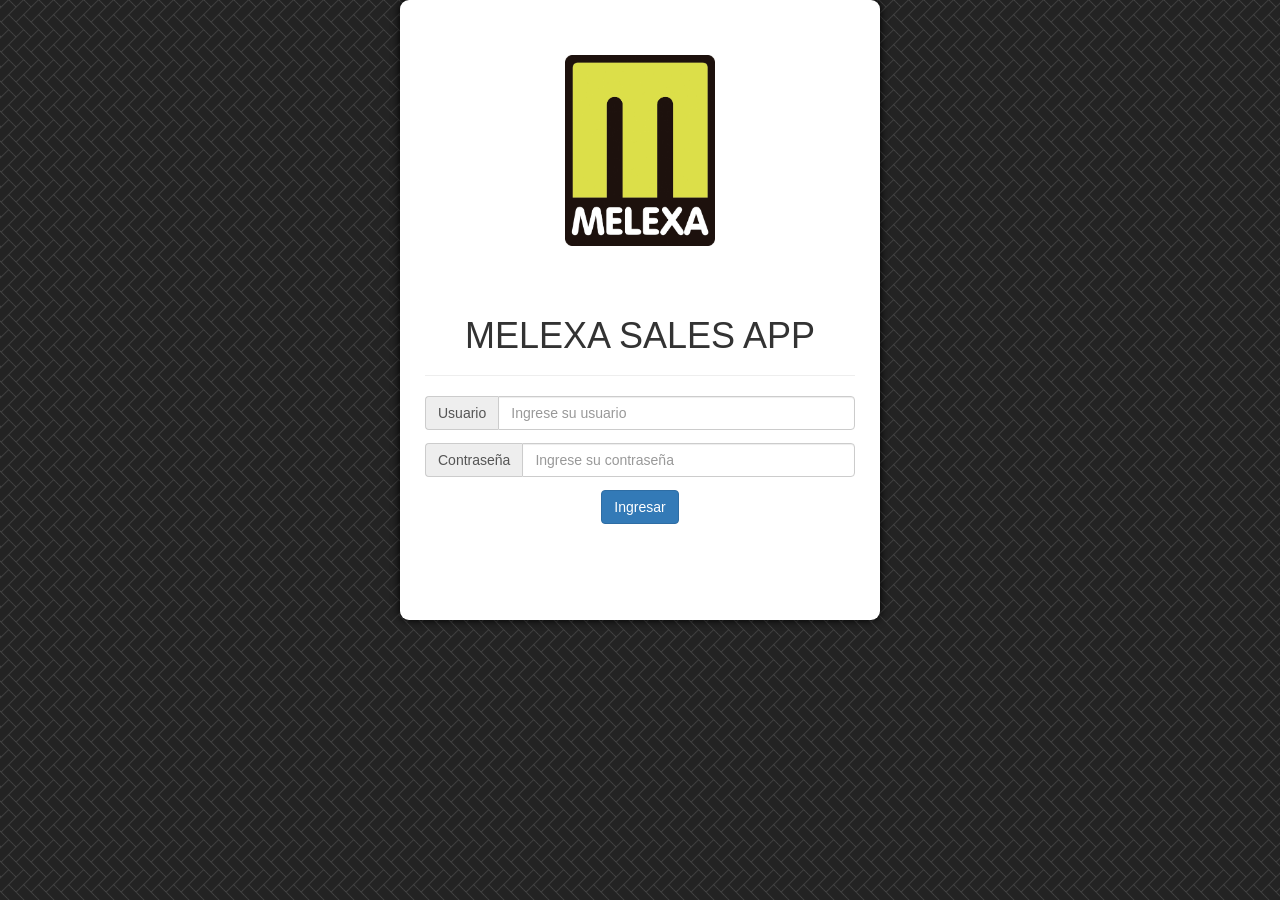
<file: index.html>
<!DOCTYPE html>
<html lang="en">

<head>

    <meta charset="utf-8">
    <meta http-equiv="X-UA-Compatible" content="IE=edge">
    <meta name="viewport" content="width=device-width, initial-scale=1, user-scalable=yes">
    <meta name="description" content="">
    <meta name="author" content="watachi90">

    <title>Melexa</title>

    <!-- Bootstrap Core CSS -->
    <link href="css/bootstrap.min.css" rel="stylesheet">
    <link href="css/sb-admin.css" rel="stylesheet">

    <!-- Custom Fonts -->
    <link href="css/font-awesome.min.css" rel="stylesheet" type="text/css">
    <link href="css/bootstrap-datetimepicker.css" rel="stylesheet" type="text/css">
    <link href="css/custom.css" rel="stylesheet" type="text/css">

    <!-- HTML5 Shim and Respond.js IE8 support of HTML5 elements and media queries -->
    <!-- WARNING: Respond.js doesn't work if you view the page via file:// -->
    <!--[if lt IE 9]>
        <script src="https://oss.maxcdn.com/libs/html5shiv/3.7.0/html5shiv.js"></script>
        <script src="https://oss.maxcdn.com/libs/respond.js/1.4.2/respond.min.js"></script>
    <![endif]-->

</head>

<body style="height: auto;">
    <div id="loading">  <img src="img/loading.gif" alt="">  </div>

    <div id="wrapper" class="wrapper-login">

        <div id="page-wrapper">
            <!-- Begin page content -->
            <div class="container-fluid text-center">
                <div class="row">
                    <div class="col-lg-12">
                      <img class="logo" src="img/logo.jpg" alt="">
                    </div>
                    <div class="col-lg-12">
                        <div class="page-header">
                            <h1>MELEXA SALES APP</h1>
                        </div> 
                        <form role="form">

                                <div class="form-group input-group">
                                    <span class="input-group-addon">Usuario</span>
                                    <input type="text" class="form-control" id="login_user" name="login_user" placeholder="Ingrese su usuario">
                                </div>
                                <div class="form-group input-group">
                                    <span class="input-group-addon">Contraseña</span>
                                    <input type="password" class="form-control" id="login_password" name="login_password" placeholder="Ingrese su contraseña">
                                </div>
                                <button type="button" class="btn btn-primary" id="bt_login">Ingresar</button>
                        </form>
                            <div class="row text-left"><small class="msg_process" id="msg_info"></small>
                        </div>
                    </div>
                </div>
            </div>     
        </div>
        <!-- /#page-wrapper -->

    </div>
    <!-- /#wrapper -->

    <!-- jQuery -->
    <script src="js/jquery.min.js"></script>

    <!-- Bootstrap Core JavaScript -->
    <script src="js/bootstrap.min.js"></script>
    <script src="js/moment.min.js"></script>
    <script src="js/bootstrap-datetimepicker.js"></script>
    <script src="js/helper.js"></script>
    <script src="js/login.js"></script>

</body>

</html>
</file>
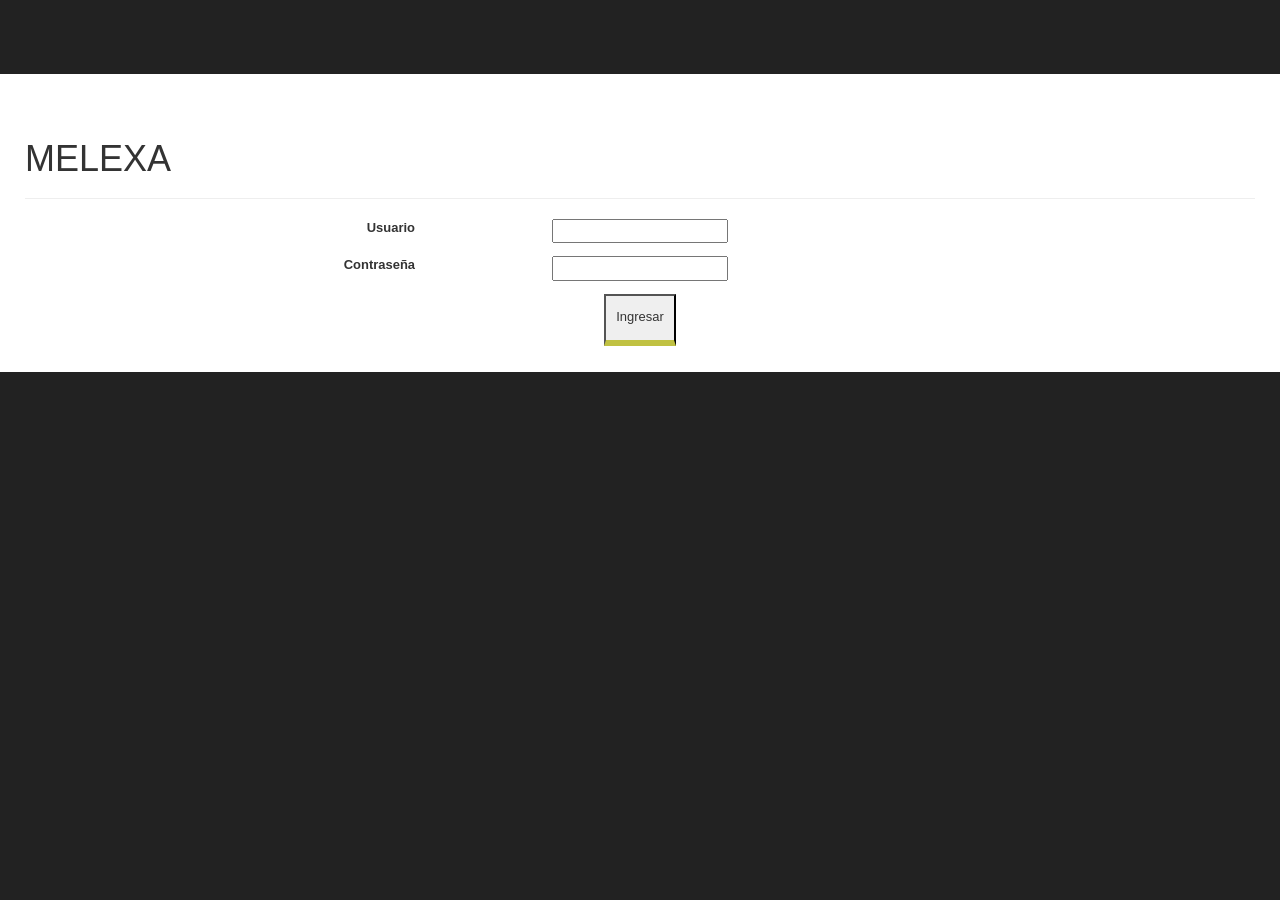
<file: produccion-BK/app/index.html>
<!DOCTYPE html>
<html lang="en">

<head>

    <meta charset="utf-8">
    <meta http-equiv="X-UA-Compatible" content="IE=edge">
    <meta name="viewport" content="width=device-width, initial-scale=1">
    <meta name="description" content="">
    <meta name="author" content="watachi90">

    <title>Melexa</title>

    <!-- Bootstrap Core CSS -->
    <link href="css/bootstrap.min.css" rel="stylesheet">
    <link href="css/sb-admin.css" rel="stylesheet">

    <!-- Custom Fonts -->
    <link href="css/font-awesome.min.css" rel="stylesheet" type="text/css">
    <link href="css/bootstrap-datetimepicker.css" rel="stylesheet" type="text/css">
    <link href="css/custom.css" rel="stylesheet" type="text/css">

    <!-- HTML5 Shim and Respond.js IE8 support of HTML5 elements and media queries -->
    <!-- WARNING: Respond.js doesn't work if you view the page via file:// -->
    <!--[if lt IE 9]>
        <script src="https://oss.maxcdn.com/libs/html5shiv/3.7.0/html5shiv.js"></script>
        <script src="https://oss.maxcdn.com/libs/respond.js/1.4.2/respond.min.js"></script>
    <![endif]-->

</head>

<body>
    <div id="loading">  <img src="img/loading.gif" alt="">  </div>

    <div id="wrapper">

        <div id="page-wrapper">


              
                <!-- Begin page content -->
                <div class="container-fluid">
                    <div class="page-header">
                        <h1>MELEXA</h1>
                    </div> 
                    <div class="row text-center">
                        <div class="col-xs-4 text-right"><label for="login_user">Usuario</label></div>
                        <div class="col-xs-4"><input type="text" id="login_user" name="login_user"></div>
                    </div>
                    <div class="row text-center">
                        <div class="col-xs-4 text-right"><label for="login_password">Contraseña</label></div>
                        <div class="col-xs-4"><input type="password" id="login_password" name="login_password"></div>
                    </div>
                    <div class="row text-center"><button id="bt_login">Ingresar</button></div>
                    <div class="row text-left"><small class="msg_process" id="msg_info"></small></div>
                </div>

                

                
        </div>
        <!-- /#page-wrapper -->

    </div>
    <!-- /#wrapper -->

    <!-- jQuery -->
    <script src="js/jquery.min.js"></script>

    <!-- Bootstrap Core JavaScript -->
    <script src="js/bootstrap.min.js"></script>
    <script src="js/moment.min.js"></script>
    <script src="js/bootstrap-datetimepicker.js"></script>
    <script src="js/helper.js"></script>
    <script src="js/login.js"></script>

</body>

</html>
</file>
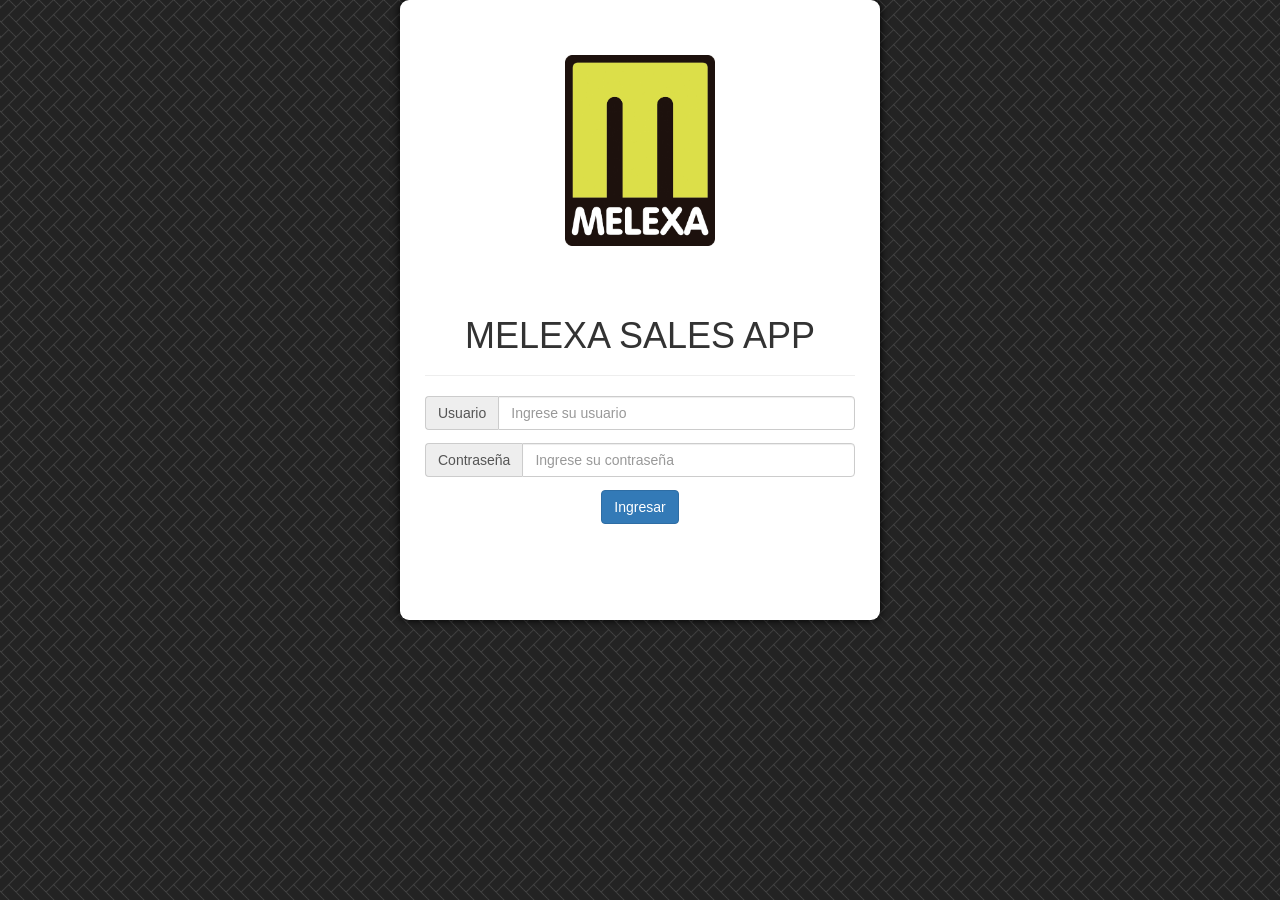
<file: produccion/app/index.html>
<!DOCTYPE html>
<html lang="en">

<head>

    <meta charset="utf-8">
    <meta http-equiv="X-UA-Compatible" content="IE=edge">
    <meta name="viewport" content="width=device-width, initial-scale=1">
    <meta name="description" content="">
    <meta name="author" content="watachi90">

    <title>Melexa</title>

    <!-- Bootstrap Core CSS -->
    <link href="css/bootstrap.min.css" rel="stylesheet">
    <link href="css/sb-admin.css" rel="stylesheet">

    <!-- Custom Fonts -->
    <link href="css/font-awesome.min.css" rel="stylesheet" type="text/css">
    <link href="css/bootstrap-datetimepicker.css" rel="stylesheet" type="text/css">
    <link href="css/custom.css" rel="stylesheet" type="text/css">

    <!-- HTML5 Shim and Respond.js IE8 support of HTML5 elements and media queries -->
    <!-- WARNING: Respond.js doesn't work if you view the page via file:// -->
    <!--[if lt IE 9]>
        <script src="https://oss.maxcdn.com/libs/html5shiv/3.7.0/html5shiv.js"></script>
        <script src="https://oss.maxcdn.com/libs/respond.js/1.4.2/respond.min.js"></script>
    <![endif]-->

</head>

<body style="height: auto;">
    <div id="loading">  <img src="img/loading.gif" alt="">  </div>

    <div id="wrapper" class="wrapper-login">

        <div id="page-wrapper">
            <!-- Begin page content -->
            <div class="container-fluid text-center">
                <div class="row">
                    <div class="col-lg-12">
                      <img class="logo" src="img/logo.jpg" alt="">
                    </div>
                    <div class="col-lg-12">
                        <div class="page-header">
                            <h1>MELEXA SALES APP</h1>
                        </div> 
                        <form role="form">

                                <div class="form-group input-group">
                                    <span class="input-group-addon">Usuario</span>
                                    <input type="text" class="form-control" id="login_user" name="login_user" placeholder="Ingrese su usuario">
                                </div>
                                <div class="form-group input-group">
                                    <span class="input-group-addon">Contraseña</span>
                                    <input type="password" class="form-control" id="login_password" name="login_password" placeholder="Ingrese su contraseña">
                                </div>
                                <button type="button" class="btn btn-primary" id="bt_login">Ingresar</button>
                        </form>
                            <div class="row text-left"><small class="msg_process" id="msg_info"></small>
                        </div>
                    </div>
                </div>
            </div>     
        </div>
        <!-- /#page-wrapper -->

    </div>
    <!-- /#wrapper -->

    <!-- jQuery -->
    <script src="js/jquery.min.js"></script>

    <!-- Bootstrap Core JavaScript -->
    <script src="js/bootstrap.min.js"></script>
    <script src="js/moment.min.js"></script>
    <script src="js/bootstrap-datetimepicker.js"></script>
    <script src="js/helper.js"></script>
    <script src="js/login.js"></script>

</body>

</html>
</file>
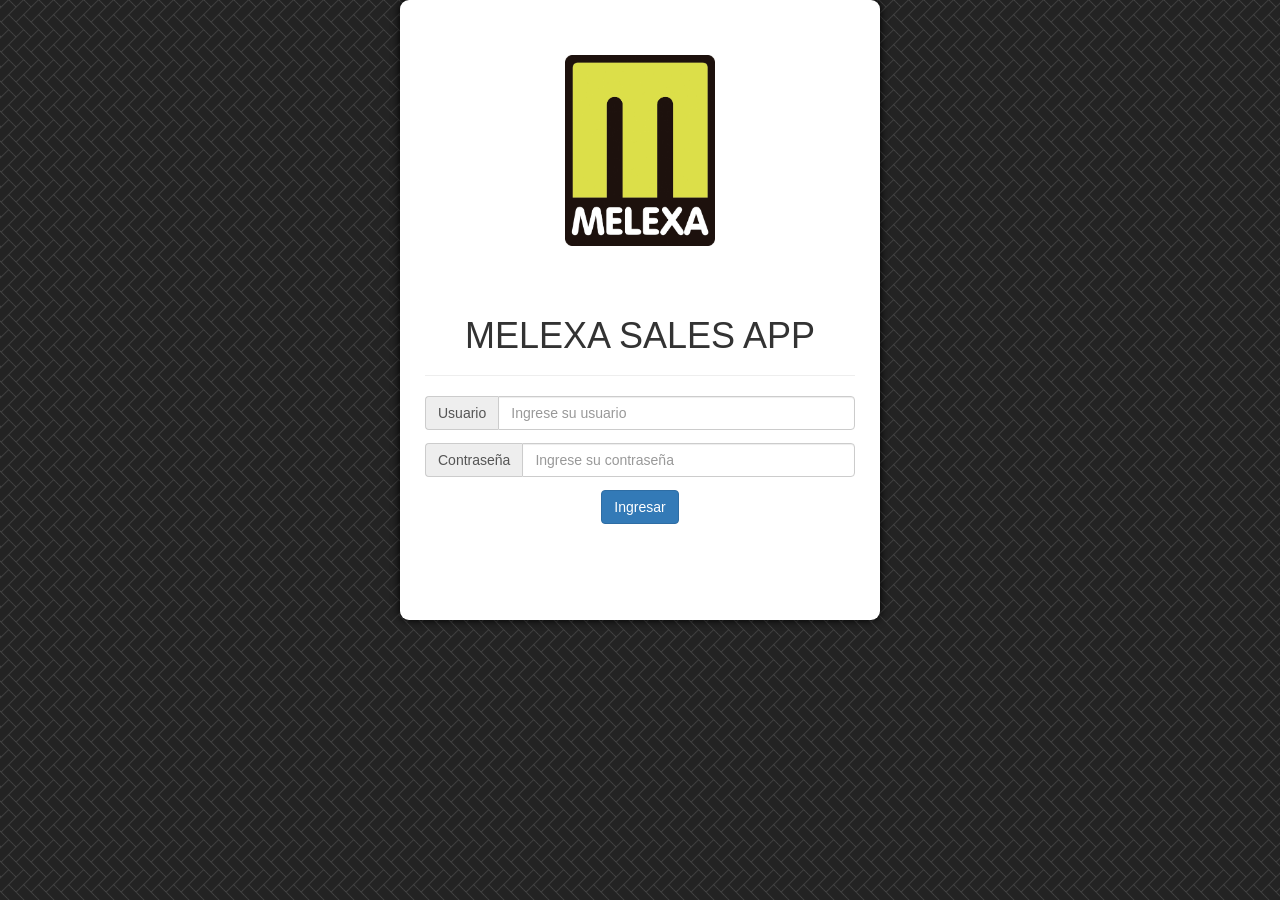
<file: cliente.html>
<!DOCTYPE html>
<html lang="en">

<head>

    <meta charset="utf-8">
    <meta http-equiv="X-UA-Compatible" content="IE=edge">
    <meta name="viewport" content="width=device-width, initial-scale=1, user-scalable=yes">
    <meta name="description" content="">
    <meta name="author" content="watachi90">

    <title>Melexa</title>

    <!-- Bootstrap Core CSS -->
    <link href="css/bootstrap.min.css" rel="stylesheet">
    <link href="css/sb-admin.css" rel="stylesheet">

    <!-- Custom Fonts -->
    <link href="css/font-awesome.min.css" rel="stylesheet" type="text/css">
    <link href="css/bootstrap-datetimepicker.css" rel="stylesheet" type="text/css">
    <link href="css/custom.css" rel="stylesheet" type="text/css">

    <!-- HTML5 Shim and Respond.js IE8 support of HTML5 elements and media queries -->
    <!-- WARNING: Respond.js doesn't work if you view the page via file:// -->
    <!--[if lt IE 9]>
        <script src="https://oss.maxcdn.com/libs/html5shiv/3.7.0/html5shiv.js"></script>
        <script src="https://oss.maxcdn.com/libs/respond.js/1.4.2/respond.min.js"></script>
    <![endif]-->

</head>

<body>
    <div id="loading">  <img src="img/loading.gif" alt="">  </div>

    <div id="wrapper">


        <div id="page-wrapper" >


                <nav class="navbar navbar-inverse navbar-fixed-top" role="navigation">
                    <!-- Brand and toggle get grouped for better mobile display -->
                    <div class="navbar-header">
                        <div class="col-xs-4">
                            <a  href="index.html"><img class="logo-nav xs-hidden" src="img/logo.jpg" alt=""></a>
                        </div>
                        <div class="col-xs-4">
                            <h1>Perfil del Cliente</h1>
                        </div>
                        <div class="col-xs-4">
                            <div class="row">
                                <button type="button" class="navbar-toggle" data-toggle="collapse" data-target=".navbar-ex1-collapse">
                                    <span class="sr-only">Toggle navigation</span>
                                    <span class="icon-bar"></span>
                                    <span class="icon-bar"></span>
                                    <span class="icon-bar"></span>
                                </button>
                            </div>
                            <div class="row">
                                <div class="headingname" >Usuario: <span id="headinguname"></span></div>
                            </div>
                        </div>
                    </div>
                    
                    <!-- Sidebar Menu Items - These collapse to the responsive navigation menu on small screens -->
                    <div class="collapse navbar-collapse navbar-ex1-collapse">
                        <ul class="nav navbar-nav side-nav" id="menu">
                            <li><a href="index.html" id="bt_salir"><i class="fa fa-sign-out" aria-hidden="true"></i> Salir</a></li>
                            <li><a href="#" id="bt_cuenta"><i class="fa fa-user" aria-hidden="true"></i> Cuenta</a></li>
                            <li><a href="#" id="bt_clientes"><i class="fa fa-users" aria-hidden="true"></i> Clientes</a></li>
                            <li><a href="#" id="bt_pricing"><i class="fa fa-money" aria-hidden="true"></i> Pricing</a></li>
                        </ul>
                    </div>
                    <!-- /.navbar-collapse -->
                </nav>

                <!-- Begin page content -->
                <div class="container-fluid cliente">
                    <div class="page-header text-center">
                        <h1></h1>
                    </div>

                    <div class="row text-left" style="margin: 0.5em 0.5em;">
                        <div class="form-group input-group">
                            <span class="input-group-addon">Nombre</span>
                            <input type="text" id="cnombre" class="form-control" disabled>
                        </div>   
                    </div>
                    <div class="row text-left" style="margin: 0.5em 0.5em;">
                        <div class="form-group input-group">
                            <span class="input-group-addon">NIT</span>
                            <input type="text" id="cnit" class="form-control" disabled>
                        </div>   
                    </div>
                    <div class="row text-left" style="margin: 0.5em 0.5em;">
                        <div class="form-group input-group">
                            <span class="input-group-addon">Dirección 1</span>
                            <input type="text" id="cdireccion1" class="form-control" disabled>
                        </div>   
                    </div>
                    <div class="row text-left" style="margin: 0.5em 0.5em;">
                        <div class="form-group input-group">
                            <span class="input-group-addon">Dirección 2</span>
                            <input type="text" id="cdireccion2" class="form-control" disabled>
                        </div>   
                    </div>
                    <div class="row text-left" style="margin: 0.5em 0.5em;">
                        <div class="form-group input-group">
                            <span class="input-group-addon">Ciudad</span>
                            <input type="text" id="cciudad" class="form-control" disabled>
                        </div>   
                    </div>
                    <div class="row text-left" style="margin: 0.5em 0.5em;">
                        <div class="form-group input-group">
                            <span class="input-group-addon">Teléfono 1</span>
                            <input type="text" id="ctelefono1" class="form-control" disabled>
                        </div>    
                    </div>
                    <div class="row text-left" style="margin: 0.5em 0.5em;">
                        <div class="form-group input-group">
                            <span class="input-group-addon">Teléfono 2</span>
                            <input type="text" id="ctelefono2" class="form-control" disabled>
                        </div>    
                    </div>
                    <div class="row text-left">
                        <h2>Sistema Experto</h2>
                    </div>
                    <div class="row text-left" style="margin: 1em 0em;">
                        <div class="list-group" id="fields_table">
                            <table>
                                <tbody id="tbody">
                                    
                                </tbody>
                            </table>
                        </div>
                    </div>
                    <div class="row text-left">
                        <h2>Tablas Relacionadas</h2>
                    </div>
                    <div class="row text-left">
                        <ul id="tablas_links">
                            
                        </ul>
                    </div>
                </div>
                <nav class="footer">
                    <div class="footer-fixed">
                        <button id="back_bt" type="button" class="navbar-back"><i class="fa fa-chevron-left"></i></button>
                    </div>  
                </nav>

                
        </div>
        <!-- /#page-wrapper -->

    </div>
    <!-- /#wrapper -->

    <!-- jQuery -->
    <script src="js/jquery.min.js"></script>

    <!-- Bootstrap Core JavaScript -->
    <script src="js/bootstrap.min.js"></script>
    <script src="js/moment.min.js"></script>
    <script src="js/bootstrap-datetimepicker.js"></script>
    <script src="js/helper.js"></script>
    <script src="js/cliente.js"></script>
</body>

</html>
</file>
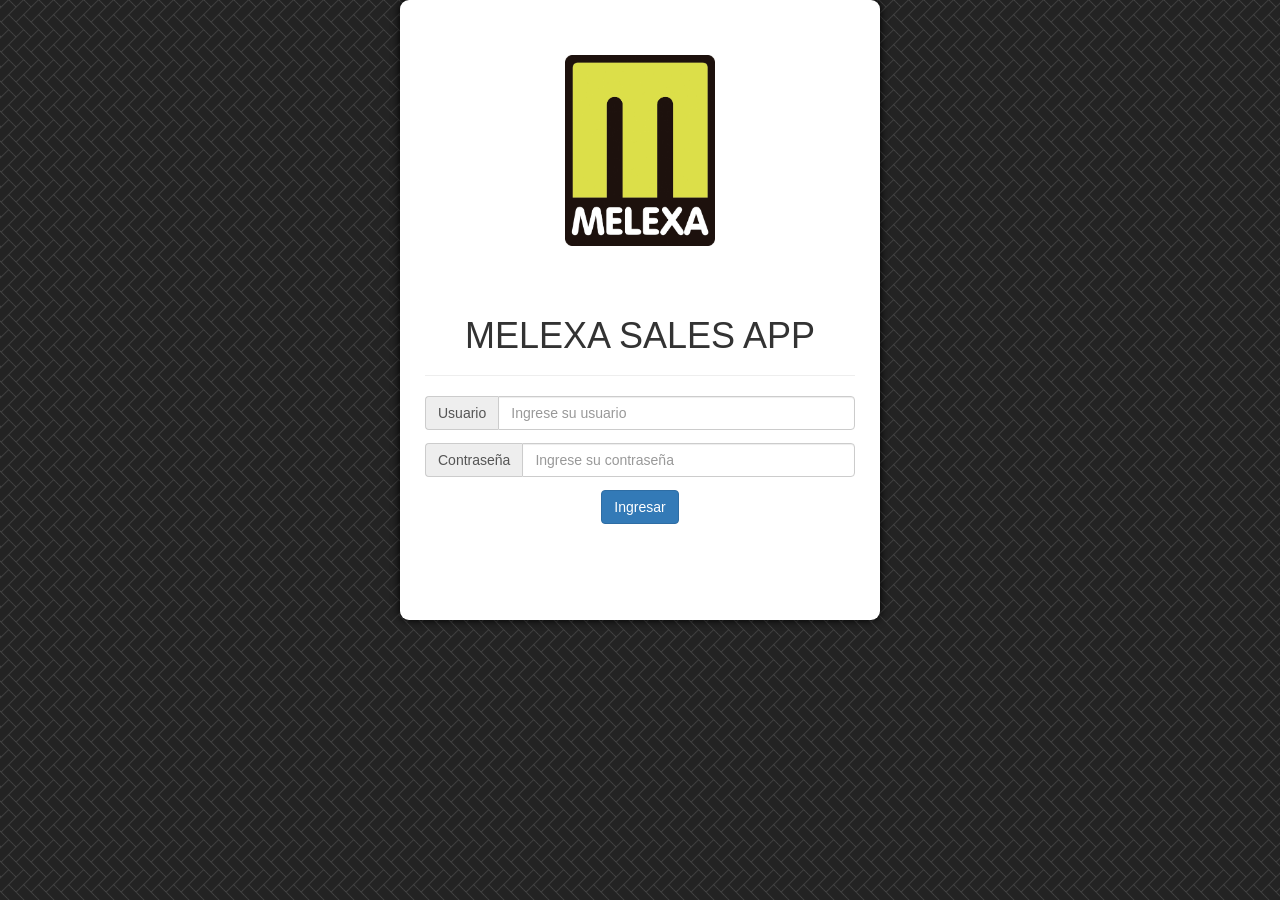
<file: main.html>
<!DOCTYPE html>
<html lang="en">

<head>

    <meta charset="utf-8">
    <meta http-equiv="X-UA-Compatible" content="IE=edge">
    <meta name="viewport" content="width=device-width, initial-scale=1">
    <meta name="description" content="">
    <meta name="author" content="watachi90">

    <title>Melexa</title>

    <!-- Bootstrap Core CSS -->
    <link href="css/bootstrap.min.css" rel="stylesheet">
    <link href="css/sb-admin.css" rel="stylesheet">

    <!-- Custom Fonts -->
    <link href="css/font-awesome.min.css" rel="stylesheet" type="text/css">
    <link href="css/bootstrap-datetimepicker.css" rel="stylesheet" type="text/css">
    <link href="css/jquery-ui.min.css" rel="stylesheet" type="text/css">
    <link href="css/custom.css" rel="stylesheet" type="text/css">

    <!-- HTML5 Shim and Respond.js IE8 support of HTML5 elements and media queries -->
    <!-- WARNING: Respond.js doesn't work if you view the page via file:// -->
    <!--[if lt IE 9]>
        <script src="https://oss.maxcdn.com/libs/html5shiv/3.7.0/html5shiv.js"></script>
        <script src="https://oss.maxcdn.com/libs/respond.js/1.4.2/respond.min.js"></script>
    <![endif]-->

</head>

<body>
    <div id="loading">  <img src="img/loading.gif" alt="">  </div>

    <div id="wrapper">


        <div id="page-wrapper" >


                <nav class="navbar navbar-inverse navbar-fixed-top" role="navigation">
                    <!-- Brand and toggle get grouped for better mobile display -->
                    <div class="navbar-header">
                        <div class="col-xs-4">
                            <a  href="index.html"><img class="logo-nav xs-hidden" src="img/logo.jpg" alt=""></a>
                        </div>
                        <div class="col-xs-4">
                            <h1>Clientes</h1>
                        </div>
                        <div class="col-xs-4">
                            <div class="row">
                                <button type="button" class="navbar-toggle" data-toggle="collapse" data-target=".navbar-ex1-collapse">
                                    <span class="sr-only">Toggle navigation</span>
                                    <span class="icon-bar"></span>
                                    <span class="icon-bar"></span>
                                    <span class="icon-bar"></span>
                                </button>
                            </div>
                            <div class="row">
                                <div class="headingname" >Usuario: <span id="headinguname"></span></div>
                            </div>
                        </div>
                    </div>
                    
                    <!-- Sidebar Menu Items - These collapse to the responsive navigation menu on small screens -->
                    <div class="collapse navbar-collapse navbar-ex1-collapse">
                        <ul class="nav navbar-nav side-nav" id="menu">
                            <li><a href="index.html" id="bt_salir"><i class="fa fa-sign-out" aria-hidden="true"></i> Salir</a></li>
                            <li><a href="#" id="bt_cuenta"><i class="fa fa-user" aria-hidden="true"></i> Cuenta</a></li>
                            <!-- <li><a href="#" id="bt_clientes"><i class="fa fa-users" aria-hidden="true"></i> Clientes</a></li> -->
                            
                        </ul>
                    </div>
                    <!-- /.navbar-collapse -->
                </nav>

                <!-- Begin page content -->
                <div class="container-fluid">
                    
                    <div class="page-header text-center">
                        <h1></h1>
                    </div>


                    <!-- id CLient search -->
                    <div class="row">
                        <div class="col-xs-12">
                            <div class="form-group input-group">
                                <input type="text" class="form-control" id="s_clientid" placeholder="ID de cliente.">
                                <span class="input-group-btn"><button class="btn btn-default" type="button" id="bt_search_idclient"><i class="fa fa-search"></i> Consultar</button></span>
                            </div>
                        </div>

                        <!--
                        <div class="col-xs-6" id="s_client_id">
                            <div class='input-group' id='s_client_id'>
                                <input id="s_clientid" type='text' class="form-control" placeholder="id de cliente." />
                            </div>
                        </div>
                        <div class="col-xs-4">
                            <button type="submit" class="btn btn-default" id="bt_search_idclient">
                                <i class="fa fa-search"></i> Consultar
                            </button> 
                        </div>
                        -->
                    </div>

                    <!-- Autocomplete search -->
                    <div class="row">
                        <div class="col-xs-12">
                            <div class="form-group input-group">
                                <input type="text" class="form-control" id="s_client" placeholder="Nombre de cliente.">
                                <span class="input-group-btn"><button class="btn btn-default" type="button" id="bt_search"><i class="fa fa-search"></i> Consultar</button></span>
                            </div>
                        </div>
                        <!--
                        <div class="col-xs-6" id="s_client_d">
                            <div class='input-group' id='s_client_w'>
                                <input id="s_client" type='text' class="form-control" placeholder="Nombre de cliente." />
                            </div>
                        </div>
                        <div class="col-xs-4">
                            <button type="submit" class="btn btn-default" id="bt_search">
                                <i class="fa fa-search"></i> Consultar
                            </button> 
                        </div>
                        -->
                    </div>

                    <!-- Clients table -->
                    <!-- <div class="md-12" style="min-height: 3em; vertical-align: top;">
                        <button class="pag_bt prev_clients"><i class="fa fa-long-arrow-left"></i> Anterior</button>
                        <button class="pag_bt next_clients pull-right">Siguiente <i class="fa fa-long-arrow-right"></i></button>
                        <div class="text-center page-data"></div>
                    </div> -->
                    <div class="row text-left" style="margin: 1em 0em;">
                        <div class="list-group" id="clients_table">
                            
                        </div>
                    </div>
                    <div class="md-12 pags" style="min-height: 8em;">
                        <button class="pag_bt prev_clients"><i class="fa fa-long-arrow-left"></i> Anterior</button>
                        <button class="pag_bt next_clients pull-right">Siguiente <i class="fa fa-long-arrow-right"></i></button>
                        <div class="text-center page-data"></div>
                    </div>
                </div>
                <nav class="footer">
                    <div class="footer-fixed">
                        <button id="back_bt" type="button" class="navbar-back"><i class="fa fa-chevron-left"></i></button>
                    </div>  
                </nav>
                
        </div>
        <!-- /#page-wrapper -->

    </div>
    <!-- /#wrapper -->

    <!-- jQuery -->
    <script src="js/jquery.min.js"></script>
    <script src="js/jquery-ui.min.js"></script>
    <!-- Bootstrap Core JavaScript -->
    <script src="js/bootstrap.min.js"></script>
    <script src="js/moment.min.js"></script>
    <script src="js/bootstrap-datetimepicker.js"></script>
    <script src="js/helper.js"></script>
    <script src="js/main.js"></script>
</body>

</html>
</file>
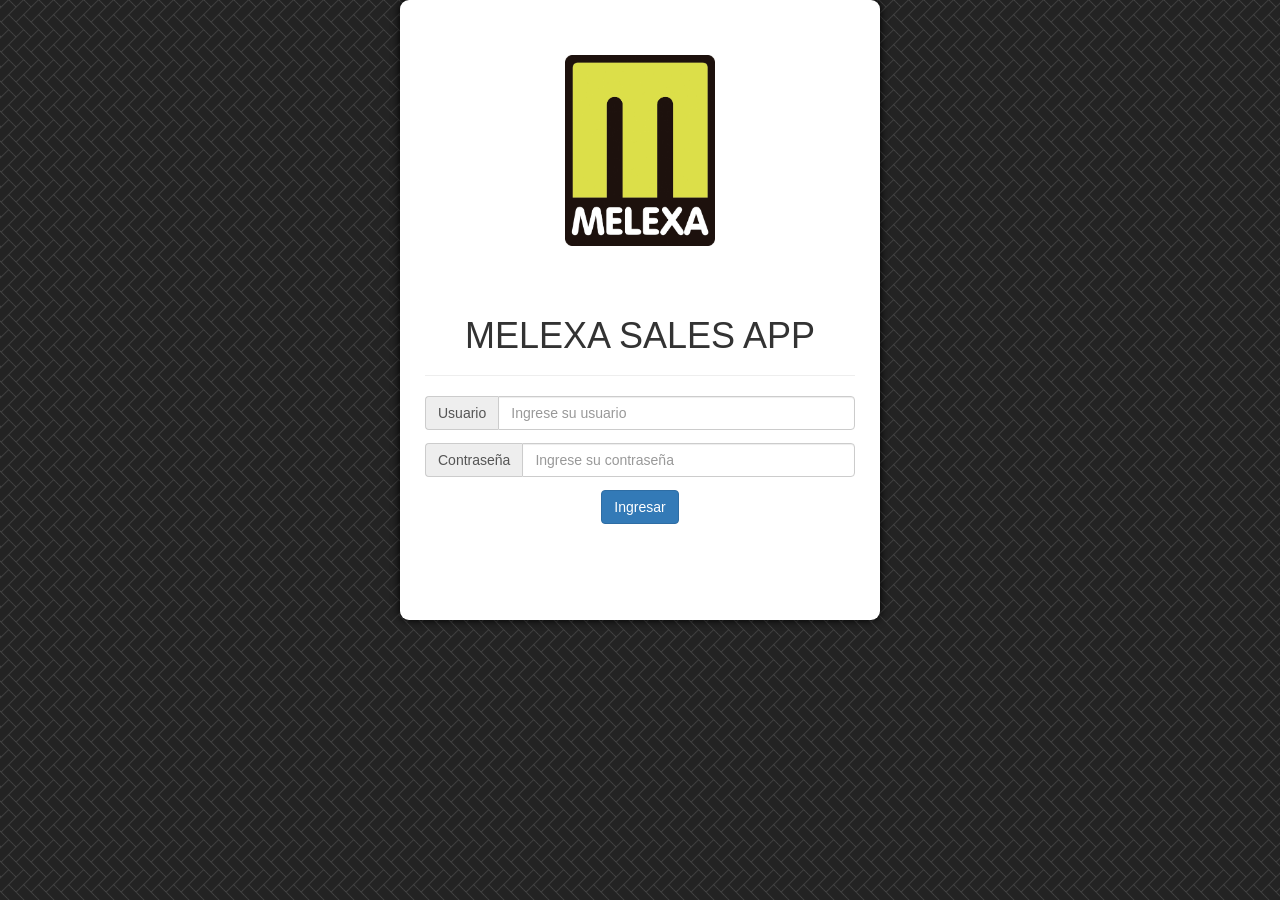
<file: pages.html>
<!DOCTYPE html>
<html lang="en">

<head>

    <meta charset="utf-8">
    <meta http-equiv="X-UA-Compatible" content="IE=edge">
    <meta name="viewport" content="width=device-width, initial-scale=1, user-scalable=yes">
    <meta name="description" content="">
    <meta name="author" content="watachi90">

    <title>Melexa</title>

    <!-- Bootstrap Core CSS -->
    <link href="css/bootstrap.min.css" rel="stylesheet">
    <link href="css/sb-admin.css" rel="stylesheet">

    <!-- Custom Fonts -->
    <link href="css/font-awesome.min.css" rel="stylesheet" type="text/css">
    <link href="css/bootstrap-datetimepicker.css" rel="stylesheet" type="text/css">
    <link href="css/custom.css" rel="stylesheet" type="text/css">

    <!-- HTML5 Shim and Respond.js IE8 support of HTML5 elements and media queries -->
    <!-- WARNING: Respond.js doesn't work if you view the page via file:// -->
    <!--[if lt IE 9]>
        <script src="https://oss.maxcdn.com/libs/html5shiv/3.7.0/html5shiv.js"></script>
        <script src="https://oss.maxcdn.com/libs/respond.js/1.4.2/respond.min.js"></script>
    <![endif]-->

</head>

<body>
    <div id="loading">  <img src="img/loading.gif" alt="">  </div>

    <div id="wrapper">


        <div id="page-wrapper" >


                <nav class="navbar navbar-inverse navbar-fixed-top" role="navigation">
                    <!-- Brand and toggle get grouped for better mobile display -->
                    <div class="navbar-header">
                        <div class="col-xs-4">
                            <div class="row">
                                <a  href="index.html"><img class="logo-nav xs-hidden" src="img/logo.jpg" alt=""></a>
                            </div>
                        </div>
                        <div class="col-xs-4 nav_pages">
                            <div class="row">
                                <h1 id="table_name"></h1>
                            </div>
                            <div class="row">
                                <div class="headingclient" id="page_c_h">Cliente: <span id="headingcname"></span></div>
                            </div>
                            
                        </div>
                        <div class="col-xs-4">
                            <div class="row">
                                <button type="button" class="navbar-toggle" data-toggle="collapse" data-target=".navbar-ex1-collapse">
                                    <span class="sr-only">Toggle navigation</span>
                                    <span class="icon-bar"></span>
                                    <span class="icon-bar"></span>
                                    <span class="icon-bar"></span>
                                </button>
                            </div>
                            <div class="row">
                                <div class="headingname" >Usuario: <span id="headinguname"></span></div>
                            </div>
                        </div>
                    </div>
                    
                    <!-- Sidebar Menu Items - These collapse to the responsive navigation menu on small screens -->
                    <div class="collapse navbar-collapse navbar-ex1-collapse">
                        <ul class="nav navbar-nav side-nav" id="menu">
                            <li><a href="index.html" id="bt_salir"><i class="fa fa-sign-out" aria-hidden="true"></i> Salir</a></li>
                            <li><a href="#" id="bt_cuenta"><i class="fa fa-user" aria-hidden="true"></i> Cuenta</a></li>
                            <li><a href="#" id="bt_clientes"><i class="fa fa-users" aria-hidden="true"></i> Clientes</a></li>
                            
                        </ul>
                    </div>
                    <!-- /.navbar-collapse -->
                </nav>

                <!-- Begin page content -->
                <div class="container-fluid" id="container_data">
                    <!-- <div class="headingname" >Usuario: <span id="headinguname"></span></div> -->
                    
                    <div class="page-header text-center">
                        <h1></h1>
                    </div>
                    <div class="filtros">
                        <div class="row">
                            <div class="col-md-3"><label for="filter">Filtrar por:</label></div>
                            <div class="col-md-3">
                            <select class="form-control" name="filter" id="filter" >
                                <!-- <option value="columna">columna</option> -->
                            </select>
                            </div>

                            <div class="col-md-3">
                                <div class='input-group date datetimepicker' id='dpick1'>
                                    <input type='text' class="form-control" placeholder="Desde" />
                                    <span class="input-group-addon">
                                        <span class="glyphicon glyphicon-calendar"></span>
                                    </span>
                                </div>
                            </div>
                            <div class="col-md-3">
                                <div class='input-group date datetimepicker' id='dpick2'>
                                    <input type='text' class="form-control" placeholder="Hasta" />
                                    <span class="input-group-addon">
                                        <span class="glyphicon glyphicon-calendar"></span>
                                    </span>
                                </div>
                            </div>
                            <div class="col-xs-3"><button id="bt_filter" class="btn btn-default">Consultar</button></div>
                        </div>
                    </div>


                    <!-- <div class="col-md-12" style="min-height: 3em; vertical-align: top;">
                        <div class="col-xs-4"><button class="pag_bt prev_page btn btn-default"><i class="fa fa-long-arrow-left"></i> Anterior</button></div>
                        <div class="col-xs-4 text-center"><div class="page-data vertical-center"><span></span></div></div>
                        <div class="col-xs-4 text-right">
                            <button class="pag_bt next_page btn btn-default">Siguiente <i class="fa fa-long-arrow-right"></i></button>
                        </div>     
                    </div> -->

                    

                    <div class="row text-left" style="margin: 1em 0em;">
                        <div class="list-group" id="fields_table">
                            <table class="table table-bordered table-hover table-striped">
                                <tbody id="tbody">
                                    
                                </tbody>
                            </table>
                        </div>
                    </div>
                    <div class="col-md-6 pags" style="min-height: 3em; margin:0 auto; margin-bottom: 1.2em; width: 100%;">
                        <div class="col-xs-4"><button class="pag_bt prev_page btn btn-default"><i class="fa fa-long-arrow-left"></i> Anterior</button></div>
                        <div class="col-xs-4 text-center"><div class="page-data vertical-center"><span></span></div></div>
                        <div class="col-xs-4 text-right">
                            <button class="pag_bt next_page btn btn-default">Siguiente <i class="fa fa-long-arrow-right"></i></button>
                        </div>    
                        
                    </div>
                </div>
                <nav class="footer">
                    <div class="footer-fixed">
                        <button id="back_bt" type="button" class="navbar-back"><i class="fa fa-chevron-left"></i></button>
                    </div>  
                </nav>
                
        </div>
        <!-- /#page-wrapper -->

    </div>
    <!-- /#wrapper -->

    <!-- jQuery -->
    <script src="js/jquery.min.js"></script>

    <!-- Bootstrap Core JavaScript -->
    <script src="js/bootstrap.min.js"></script>
    <script src="js/moment.min.js"></script>
    <script src="js/bootstrap-datetimepicker.js"></script>
    <script src="js/helper.js"></script>
    <script src="js/pages.js"></script>
</body>

</html>
</file>
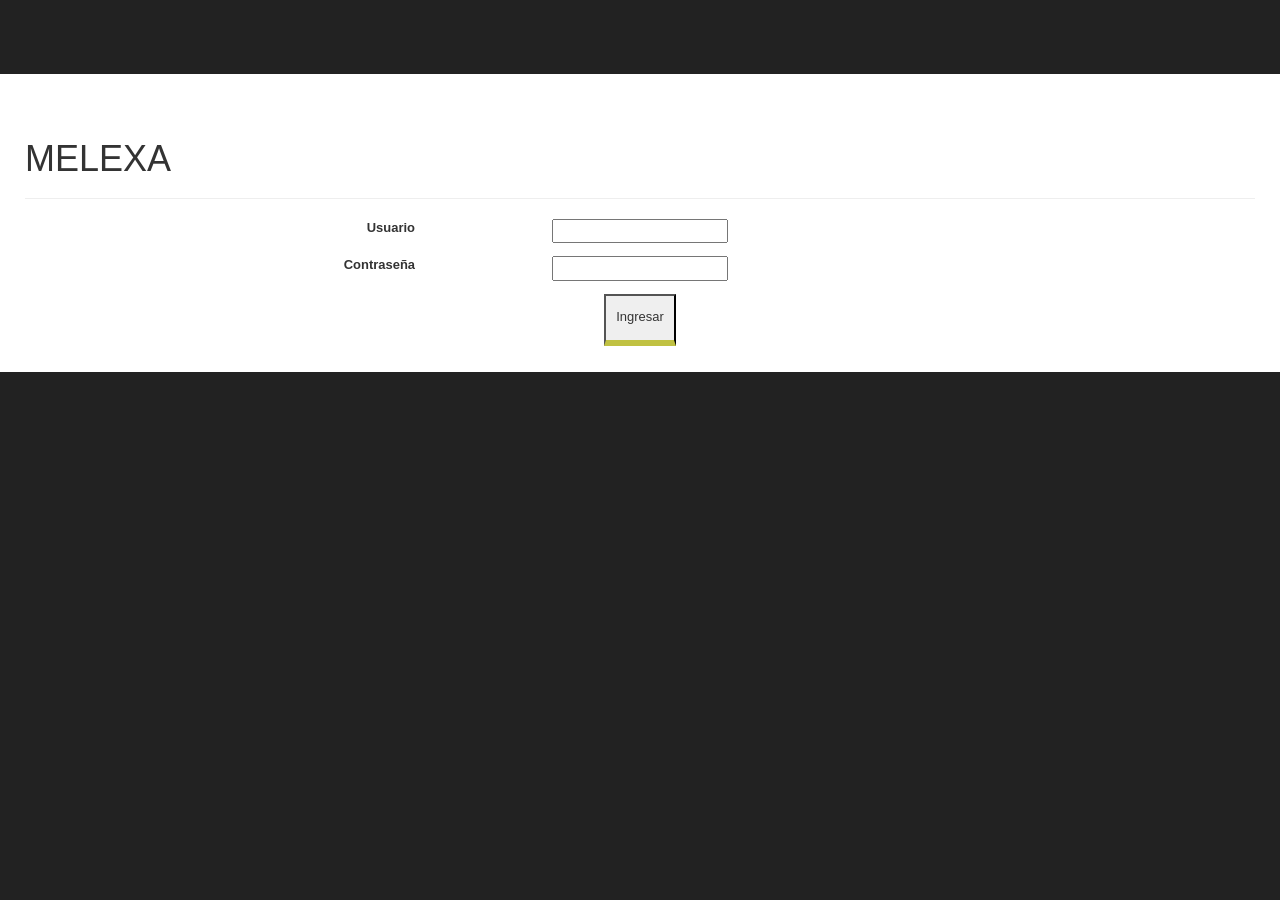
<file: produccion-BK/app/pages.html>
<!DOCTYPE html>
<html lang="en">

<head>

    <meta charset="utf-8">
    <meta http-equiv="X-UA-Compatible" content="IE=edge">
    <meta name="viewport" content="width=device-width, initial-scale=1, user-scalable=yes">
    <meta name="description" content="">
    <meta name="author" content="watachi90">

    <title>Melexa</title>

    <!-- Bootstrap Core CSS -->
    <link href="css/bootstrap.min.css" rel="stylesheet">
    <link href="css/sb-admin.css" rel="stylesheet">

    <!-- Custom Fonts -->
    <link href="css/font-awesome.min.css" rel="stylesheet" type="text/css">
    <link href="css/bootstrap-datetimepicker.css" rel="stylesheet" type="text/css">
    <link href="css/custom.css" rel="stylesheet" type="text/css">

    <!-- HTML5 Shim and Respond.js IE8 support of HTML5 elements and media queries -->
    <!-- WARNING: Respond.js doesn't work if you view the page via file:// -->
    <!--[if lt IE 9]>
        <script src="https://oss.maxcdn.com/libs/html5shiv/3.7.0/html5shiv.js"></script>
        <script src="https://oss.maxcdn.com/libs/respond.js/1.4.2/respond.min.js"></script>
    <![endif]-->

</head>

<body>
    <div id="loading">  <img src="img/loading.gif" alt="">  </div>

    <div id="wrapper">


        <div id="page-wrapper" >


                <nav class="navbar navbar-inverse navbar-fixed-top" role="navigation">
                    <!-- Brand and toggle get grouped for better mobile display -->
                    <div class="navbar-header">
                        <button id="back_bt" type="button" class="navbar-back"><i class="fa fa-chevron-left"></i></button>
                        <button type="button" class="navbar-toggle" data-toggle="collapse" data-target=".navbar-ex1-collapse">
                            <span class="sr-only">Toggle navigation</span>
                            <span class="icon-bar"></span>
                            <span class="icon-bar"></span>
                            <span class="icon-bar"></span>
                        </button>
                        <div class="navbar-brand">
                            <a  href="index.html">MELEXA</a>
                        </div>
                    </div>
                    
                    <!-- Sidebar Menu Items - These collapse to the responsive navigation menu on small screens -->
                    <div class="collapse navbar-collapse navbar-ex1-collapse">
                        <ul class="nav navbar-nav side-nav" id="menu">
                            <li><a href="index.html" id="bt_salir"><i class="fa fa-sign-out" aria-hidden="true"></i> Salir</a></li>
                            <li><a href="#" id="bt_cuenta"><i class="fa fa-user" aria-hidden="true"></i> Cuenta</a></li>
                            <li><a href="#" id="bt_clientes"><i class="fa fa-users" aria-hidden="true"></i> Clientes</a></li>
                            
                        </ul>
                    </div>
                    <!-- /.navbar-collapse -->
                </nav>

                <!-- Begin page content -->
                <div class="container-fluid" id="container_data">
                    <!-- <div class="headingname" >Usuario: <span id="headinguname"></span></div> -->
                    
                    <div class="page-header text-center">
                        <h1></h1>
                    </div>
                    <div class="filtros">
                        <div class="row">
                            <div class="col-md-3"><label for="filter">Filtrar por:</label></div>
                            <div class="col-md-3">
                            <select class="form-control" name="filter" id="filter" >
                                <!-- <option value="columna">columna</option> -->
                            </select>
                            </div>

                            <div class="col-md-3">
                                <div class='input-group date datetimepicker' id='dpick1'>
                                    <input type='text' class="form-control" placeholder="Desde" />
                                    <span class="input-group-addon">
                                        <span class="glyphicon glyphicon-calendar"></span>
                                    </span>
                                </div>
                            </div>
                            <div class="col-md-3">
                                <div class='input-group date datetimepicker' id='dpick2'>
                                    <input type='text' class="form-control" placeholder="Hasta" />
                                    <span class="input-group-addon">
                                        <span class="glyphicon glyphicon-calendar"></span>
                                    </span>
                                </div>
                            </div>
                            <div class="col-xs-3"><button id="bt_filter" class="btn btn-default">Consultar</button></div>
                        </div>
                    </div>

                    
                    <div class="headingclient col-md-12" id="page_c_h">Datos del Cliente: <span id="headingcname"></span></div>



                    <!-- <div class="col-md-12" style="min-height: 3em; vertical-align: top;">
                        <div class="col-xs-4"><button class="pag_bt prev_page btn btn-default"><i class="fa fa-long-arrow-left"></i> Anterior</button></div>
                        <div class="col-xs-4 text-center"><div class="page-data vertical-center"><span></span></div></div>
                        <div class="col-xs-4 text-right">
                            <button class="pag_bt next_page btn btn-default">Siguiente <i class="fa fa-long-arrow-right"></i></button>
                        </div>     
                    </div> -->

                    

                    <div class="row text-left" style="margin: 1em 0em;">
                        <div class="list-group" id="fields_table">
                            <table>
                                <tbody id="tbody">
                                    
                                </tbody>
                            </table>
                        </div>
                    </div>
                    <div class="col-md-6 pags" style="min-height: 3em; margin:0 auto; margin-bottom: 1.2em; width: 100%;">
                        <div class="col-xs-4"><button class="pag_bt prev_page btn btn-default"><i class="fa fa-long-arrow-left"></i> Anterior</button></div>
                        <div class="col-xs-4 text-center"><div class="page-data vertical-center"><span></span></div></div>
                        <div class="col-xs-4 text-right">
                            <button class="pag_bt next_page btn btn-default">Siguiente <i class="fa fa-long-arrow-right"></i></button>
                        </div>    
                        
                    </div>
                </div>

                
        </div>
        <!-- /#page-wrapper -->

    </div>
    <!-- /#wrapper -->

    <!-- jQuery -->
    <script src="js/jquery.min.js"></script>

    <!-- Bootstrap Core JavaScript -->
    <script src="js/bootstrap.min.js"></script>
    <script src="js/moment.min.js"></script>
    <script src="js/bootstrap-datetimepicker.js"></script>
    <script src="js/helper.js"></script>
    <script src="js/pages.js"></script>
</body>

</html>
</file>
<file: css/custom.css>
/* Sticky footer styles
-------------------------------------------------- */
a{
  color:#757525; 
}

html,
body {
  height: 100%;
  font-size: 0.9em;
  /* The html and body elements cannot have any padding or margin. */
}
button{border-radius: 9px;border: none;color: #ffffff;background: #797979;}
table{
  font-size: 0.8em;
}
/* Wrapper for page content to push down footer */
#wrap {
  min-height: 100%;
  height: auto !important;
  height: 100%;
  /* Negative indent footer by its height */
  margin: 0 auto -60px;
  /* Pad bottom by footer height */
  padding: 0 0 60px;
}

/* Set the fixed height of the footer here */
#footer {
  background-color: #f5f5f5;
}

#wrapper{
  position: relative;
  display:none;
}
#page-wrapper .navbar-fixed-top{/* padding-top: 12px; */}
/* Custom page CSS
-------------------------------------------------- */
/* Not required for template or sticky footer method. */

#wrap > .container {
  padding: 10px 15px 0;
  text-align: center;
}

#footer > .container {
  padding-left: 15px;
  padding-right: 15px;
}

.navbar-header {
  float:none;
  width:100%;
  padding:10px;
  
  position: relative;
  padding-top: 22px;
  /*height: 116px;*/
}

.navbar-header h1{
  color: white;
  font-size: 1.4em;
}
.nav_pages h1{
 padding: 0px;
 margin: 0 auto;
}

#bottomNav {
  padding:10px;
}
#bottomNav a {
    font-size:24pt;
    color:#ddd;
    text-decoration:none;
}
#bottomNav i{
  border: solid 2px;
    padding: 6px;
    border-radius: 25px;
    width: 50px;
}
#bottomNav a:hover {
    color:#fff;
}
.navbar-inverse .navbar-collapse,.navbar-inverse{
  border-bottom: solid 1px #c0c142;
  border-bottom: solid 3px #c0c142;
}




.row{
  margin-bottom: 1em;
}

.form-horizontal .control-label{
  text-align: left;
}

.radio.col-sm-3{
  margin-top: 10px;
}

.table-bordered th{
  background-color: #c1c1c1;
  text-align: center;
}

.saldo{
  padding: 0;
}

.saldo li{
  list-style: none;
}

.saldo li span{
  width: 130px;
  position: relative;
  display: inline-block;
}

.container-fluid{
  /*display:none;*/
  padding-top: 25px;
  padding-left: 25px;
  padding-right: 25px;
}

.navbar-toggle{
  /*display: none;*/
}
.msg_process{
  color: red;
  font-size: 0.8em;
}

.list-group-item.active, .list-group-item.active:focus, .list-group-item.active:hover{
  background: #757525;
  border-color: darkgray;
}
.bt_in_proccess{
  border-bottom-color: gray !important;
}


#loading{
    text-align: center;
    padding: 50px;
}


.pag_bt{
    padding-top: 0.2em !important;
    height: 2.5em !important;
    z-index: 200000;
}

.cliente input{
  width: 100% !important;
  padding-left: 12px;
}

table{
  /*
  border-spacing: 10px;
  border-collapse: separate;
  background: white;
  text-align: center;
  width: 100%;
  */
}

th{
  font-size: 1.1em;
  background: lightgray;
  padding: 6px 6px;
  text-transform: uppercase;
  text-align: center;
}
td{
  font-size: 1.1em;
  background: #f3f3f3;
  padding: 6px 6px;
  text-transform: uppercase;
  text-align: center;
}

.page-data{
  height: 40px;
  font-size: 18px;
  font-weight: 500;
  color: #888888;
  line-height: 35px;
  background-color: transparent;
  width: 100%;
  margin-top: -30px;
}
.page-data span{
  margin: 0 auto;
}
.vertical-center {
  display: flex;
  align-items: center;
}

.filtros{
  margin-bottom: 1em;
  border-bottom: solid 1px #c0c142;
  display: none;
}
.filtros select{
  margin-bottom: 0.9em;
}
.input-group{
  margin-bottom: 1em;
}

.ui-menu{
  background: white;
  padding:0.5em;
}

#s_client,#s_client_w {
}
#s_client_d{
  min-width: 320px;
}



.headingname{
  margin-top: 2px;
  font-size: 16px;
  font-weight: 100;
  color: #d7da40;
  text-align: right;
  right: 0px;
  position: relative;
}
.headingname span{
  font-weight:300;
  color:white
}
.headingclient{
  font-weight: bold;
  color: #757525;
  font-size: 0.8em;
  width: auto;
  text-transform: uppercase;
  border-radius: 5px;
  border: solid 1px #a7a7a7;
  margin-bottom: 0.6em;
  box-shadow: 0 0 10px -3px black;
}
.headingclient #headingcname{color: white;}


.navbar-back{
  padding: 15px 34px;
  background-color: transparent;
  background-image: none;
  border-radius: 4px;
  color: black;
  border-color: #333;
  position: absolute;
  background: white;
  box-shadow: 0 0 10px -3px black;
}

.navbar-brand{
  font-size:20pt;
  text-align: left;
  width: 100%;
  top: 0px;
  z-index: -1;
  height: 0px;
}




#page_c_h{
  cursor: pointer;
  border-left: solid 1px;
  padding: 12px;
}
.logo-nav{
  width: 70px;
  border-radius: 8px;
  margin-top: -15px;
}

@media(min-width:1360px) {
    .logo-nav{
      width: 79px;
      border-radius: 8px;
      margin-top: -15px;
    }
    .navbar-brand {
        font-size: 20pt;
        text-align: right;
        width: 100%;
        top: 0px;
        z-index: -1;
    }
    .headingname{
      margin-top: 2px;
      font-size: 19px;
      font-weight: 100;
      color: #d7da40;
      text-align: right;
      right: 140px;
      position: relative;
    }
    .headingname span{
      font-weight:300;
      color:white
    }
}
@media(max-width:480px) {
  .navbar-header {
    border-bottom: none;
  }
}
.list-group-item:nth-child(even){
  background-color: #efefef;
}







.t_icon{
  width: 50px;
  height: 50px;
  margin:0 auto;
  margin-bottom: 6px;
  display: block;
}
.nav .t_icon{
  width: 25px;
  height: 25px;
  float: left;
  margin-right: 12px;
}


#tablas_links{
  list-style: none;
  text-decoration: underline;
  padding: 0;
  padding-bottom: 25px;
}
#tablas_links li{
  margin:0.5em 0.5em;
  width: 160px;
  text-align: center;
  display: block;
  float: left;
}
#tablas_links i{
  margin-right: 1em;
}
#tablas_links a{
  border: solid 1px #d0d0d0;
  padding: 11px;
  border-radius: 10px;
  display: block;
  text-decoration: none !important;
  color: #757525;
  text-transform: uppercase;
  background-color: rgb(215, 218, 64);
}







h2{
  padding: 0px 22px;
  border-radius: 5px;
  text-align: right;
}
.footer{
  position: fixed;
  bottom: 56px;
}


.nav_pages{
  margin-top: -20px;
  text-align: center;
}


.pricing #page_c_h{
  width: 80px;
  text-align: center;
}
</file>
<file: produccion-BK/app/css/custom.css>
/* Sticky footer styles
-------------------------------------------------- */
a{
  color:#757525; 
}

html,
body {
  height: 100%;
  font-size: 0.9em;
  /* The html and body elements cannot have any padding or margin. */
}
button{
  padding:1em 0.8em;
  border-bottom: #c0c142 solid 0.5em;
}
table{
  font-size: 0.8em;
}
/* Wrapper for page content to push down footer */
#wrap {
  min-height: 100%;
  height: auto !important;
  height: 100%;
  /* Negative indent footer by its height */
  margin: 0 auto -60px;
  /* Pad bottom by footer height */
  padding: 0 0 60px;
}

/* Set the fixed height of the footer here */
#footer {
  background-color: #f5f5f5;
}

#wrapper{
  margin-bottom: 70px;
  position: relative;
  display:none;
}
#page-wrapper .navbar-fixed-top{
padding-top: 12px;
}
/* Custom page CSS
-------------------------------------------------- */
/* Not required for template or sticky footer method. */

#wrap > .container {
  padding: 10px 15px 0;
  text-align: center;
}

#footer > .container {
  padding-left: 15px;
  padding-right: 15px;
}

.navbar-header {
 	float:none;
  width:100%;
  padding:10px;
  border-bottom: solid 3px #c0c142;
  position: relative;
}

#bottomNav {
	padding:10px;
}
#bottomNav a {
    font-size:24pt;
    color:#ddd;
    text-decoration:none;
}
#bottomNav i{
	border: solid 2px;
    padding: 6px;
    border-radius: 25px;
    width: 50px;
}
#bottomNav a:hover {
    color:#fff;
}
.navbar-inverse .navbar-collapse,.navbar-inverse{
  border-bottom: solid 1px #c0c142;
}




.row{
	margin-bottom: 1em;
}

.form-horizontal .control-label{
  text-align: left;
}

.radio.col-sm-3{
  margin-top: 10px;
}

.table-bordered th{
  background-color: #c1c1c1;
  text-align: center;
}

.saldo{
  padding: 0;
}

.saldo li{
  list-style: none;
}

.saldo li span{
  width: 130px;
  position: relative;
  display: inline-block;
}

.container-fluid{
  /*display:none;*/
  padding-top: 25px;
  padding-left: 25px;
  padding-right: 25px;
}

.navbar-toggle{
  /*display: none;*/
}
.msg_process{
  color: red;
  font-size: 0.8em;
}

.list-group-item.active, .list-group-item.active:focus, .list-group-item.active:hover{
  background: #757525;
  border-color: darkgray;
}
.bt_in_proccess{
  border-bottom-color: gray !important;
}


#loading{
    text-align: center;
    padding: 50px;
}


.pag_bt{
    padding-top: 0.2em !important;
    height: 2.5em !important;
}

.cliente input{
  width: 100% !important;
  padding-left: 12px;
}

table{
  border-spacing: 10px;
  border-collapse: separate;
  background: white;
  text-align: center;
  width: 100%;
}

th{
  font-size: 0.8em;
  background: lightgray;
  padding: 6px 6px;
  text-transform: uppercase;
  text-align: center;

}

.page-data{
  height: 35px;
}
.page-data span{
  margin: 0 auto;
}
.vertical-center {
  display: flex;
  align-items: center;
}

.filtros{
  margin-bottom: 1em;
  border-bottom: solid 1px #c0c142;
  display: none;
}
.filtros select{
  margin-bottom: 0.9em;
}
.input-group{
  margin-bottom: 1em;
}

.ui-menu{
  background: white;
  padding:0.5em;
}

#s_client,#s_client_w {
  width: 100%;
  min-width: 320px;
}
#s_client_d{
  min-width: 320px;
}

#tablas_links{
  list-style: none;
  text-decoration: underline;
}
#tablas_links li{
  margin-bottom: 1em;
}
#tablas_links i{
  margin-right: 1em;
}

.headingname{
  margin-top: 12px;
  font-size: 0.8em;
  color: #757525;
  border-bottom: solid 1px #c0c142;
  text-align: left;
  width: 52%;
  margin-left:12px;
}
.headingclient{
  font-weight: bold;
  color: #757525;
  font-size: 0.8em;
  margin-bottom: 0.6em;
}


.navbar-back{
  float: left;
  padding: 9px 10px;
  margin-top: 8px;
  margin-right: 15px;
  margin-bottom: 8px;
  background-color: transparent;
  background-image: none;
  border: 1px solid transparent;
  border-radius: 4px;
  color: white;
  border-color: #333;
}

.navbar-brand{
  line-height: 45px;
  font-size:20pt;
  text-align: center;
  width: 100%;
  position: absolute;
  top: 0px;
  z-index: -1;
}


.t_icon{
  width: 25px;
  height: 25px;
}

#page_c_h{
  cursor: pointer;
  border-left: solid 1px;
  padding: 12px;
}
</file>
<file: produccion/app/css/custom.css>
/* Sticky footer styles
-------------------------------------------------- */
a{
  color:#757525; 
}

html,
body {
  height: 100%;
  font-size: 0.9em;
  /* The html and body elements cannot have any padding or margin. */
}
button{border-radius: 9px;border: none;color: #ffffff;background: #797979;}
table{
  font-size: 0.8em;
}
/* Wrapper for page content to push down footer */
#wrap {
  min-height: 100%;
  height: auto !important;
  height: 100%;
  /* Negative indent footer by its height */
  margin: 0 auto -60px;
  /* Pad bottom by footer height */
  padding: 0 0 60px;
}

/* Set the fixed height of the footer here */
#footer {
  background-color: #f5f5f5;
}

#wrapper{
  position: relative;
  display:none;
}
#page-wrapper .navbar-fixed-top{/* padding-top: 12px; */}
/* Custom page CSS
-------------------------------------------------- */
/* Not required for template or sticky footer method. */

#wrap > .container {
  padding: 10px 15px 0;
  text-align: center;
}

#footer > .container {
  padding-left: 15px;
  padding-right: 15px;
}

.navbar-header {
  float:none;
  width:100%;
  padding:10px;
  border-bottom: solid 3px #c0c142;
  position: relative;
  padding-top: 22px;
  height: 116px;
}

#bottomNav {
  padding:10px;
}
#bottomNav a {
    font-size:24pt;
    color:#ddd;
    text-decoration:none;
}
#bottomNav i{
  border: solid 2px;
    padding: 6px;
    border-radius: 25px;
    width: 50px;
}
#bottomNav a:hover {
    color:#fff;
}
.navbar-inverse .navbar-collapse,.navbar-inverse{
  border-bottom: solid 1px #c0c142;
}




.row{
  margin-bottom: 1em;
}

.form-horizontal .control-label{
  text-align: left;
}

.radio.col-sm-3{
  margin-top: 10px;
}

.table-bordered th{
  background-color: #c1c1c1;
  text-align: center;
}

.saldo{
  padding: 0;
}

.saldo li{
  list-style: none;
}

.saldo li span{
  width: 130px;
  position: relative;
  display: inline-block;
}

.container-fluid{
  /*display:none;*/
  padding-top: 25px;
  padding-left: 25px;
  padding-right: 25px;
}

.navbar-toggle{
  /*display: none;*/
}
.msg_process{
  color: red;
  font-size: 0.8em;
}

.list-group-item.active, .list-group-item.active:focus, .list-group-item.active:hover{
  background: #757525;
  border-color: darkgray;
}
.bt_in_proccess{
  border-bottom-color: gray !important;
}


#loading{
    text-align: center;
    padding: 50px;
}


.pag_bt{
    padding-top: 0.2em !important;
    height: 2.5em !important;
    z-index: 200000;
}

.cliente input{
  width: 100% !important;
  padding-left: 12px;
}

table{
  /*
  border-spacing: 10px;
  border-collapse: separate;
  background: white;
  text-align: center;
  width: 100%;
  */
}

th{
  font-size: 1.1em;
  background: lightgray;
  padding: 6px 6px;
  text-transform: uppercase;
  text-align: center;
}
td{
  font-size: 1.1em;
  background: #f3f3f3;
  padding: 6px 6px;
  text-transform: uppercase;
  text-align: center;
}

.page-data{
  height: 40px;
  font-size: 18px;
  font-weight: 500;
  color: #888888;
  line-height: 35px;
  background-color: transparent;
  width: 100%;
  margin-top: -30px;
}
.page-data span{
  margin: 0 auto;
}
.vertical-center {
  display: flex;
  align-items: center;
}

.filtros{
  margin-bottom: 1em;
  border-bottom: solid 1px #c0c142;
  display: none;
}
.filtros select{
  margin-bottom: 0.9em;
}
.input-group{
  margin-bottom: 1em;
}

.ui-menu{
  background: white;
  padding:0.5em;
}

#s_client,#s_client_w {
}
#s_client_d{
  min-width: 320px;
}

#tablas_links{
  list-style: none;
  text-decoration: underline;
  padding: 0;
}
#tablas_links li{
  margin-bottom: 1em;
  width: 100%;
}
#tablas_links i{
  margin-right: 1em;
}

.headingname{
  margin-top: 2px;
  font-size: 16px;
  font-weight: 100;
  color: #d7da40;
  text-align: right;
  right: 0px;
  position: relative;
}
.headingname span{
  font-weight:300;
  color:white
}
.headingclient{
  font-weight: bold;
  color: #757525;
  font-size: 0.8em;
  width: auto;
  max-width: 250px;
  text-transform: uppercase;
  border-radius: 5px;
  border: solid 1px #a7a7a7;
  margin-bottom: 0.6em;
  box-shadow: 0 0 10px -3px black;
}
.headingclient #headingcname{color: black;}


.navbar-back{
  padding: 15px 34px;
  background-color: transparent;
  background-image: none;
  border-radius: 4px;
  color: black;
  border-color: #333;
  position: absolute;
  background: white;
  box-shadow: 0 0 10px -3px black;
}

.navbar-brand{
  font-size:20pt;
  text-align: left;
  width: 100%;
  top: 0px;
  z-index: -1;
  height: 0px;
}


.t_icon{
  width: 25px;
  height: 25px;
}

#page_c_h{
  cursor: pointer;
  border-left: solid 1px;
  padding: 12px;
}
.logo-nav{
  width: 70px;
  border-radius: 8px;
  margin-top: -131px;
}

@media(min-width:1360px) {
    .logo-nav{
      width: 79px;
      border-radius: 8px;
      margin-top: -53px;
    }
    .navbar-brand {
        font-size: 20pt;
        text-align: right;
        width: 100%;
        top: 0px;
        z-index: -1;
    }
    .headingname{
      margin-top: 2px;
      font-size: 19px;
      font-weight: 100;
      color: #d7da40;
      text-align: right;
      right: 140px;
      position: relative;
    }
    .headingname span{
      font-weight:300;
      color:white
    }
}
.list-group-item:nth-child(even){
  background-color: #efefef;
}
#tablas_links a{
  border: solid 1px #d0d0d0;
  padding: 11px;
  border-radius: 10px;
  display: block;
  text-decoration: none !important;
  margin: 0px 21px;
  color: #757525;
  text-transform: uppercase;
  background-color: rgb(215, 218, 64);
}
h2{
  padding: 0px 22px;
  border-radius: 5px;
  text-align: right;
}
.footer{
  position: fixed;
  bottom: 56px;
}
</file>
<file: css/sb-admin.css>
/*!
 * Start Bootstrap - SB Admin (http://startbootstrap.com/)
 * Copyright 2013-2016 Start Bootstrap
 * Licensed under MIT (https://github.com/BlackrockDigital/startbootstrap/blob/gh-pages/LICENSE)
 */

/* Global Styles */

body {
    margin-top: 0px;
    background-color: #222;
    background-image: url(../img/pattern1.gif);
    background-size: 150px;
}

@media(min-width:1360px) {
    body {
        margin-top: 0px;
    }
}
@media (min-width: 768px){
    body {
        
    }
}

#wrapper {
    padding-left: 0;
    padding-top: 74px;
}

#page-wrapper {
    width: 100%;
    padding: 0;
    background-color: #fff;
    padding-bottom: 70px;
}

.huge {
    font-size: 50px;
    line-height: normal;
}

@media(min-width:1360px) {
    #wrapper {
        padding-left: 225px;
    }

    #page-wrapper {
        padding: 10px;
    }
}

/* Top Navigation */

.top-nav {
    padding: 0 15px;
}

.top-nav>li {
    display: inline-block;
    float: left;
}

.top-nav>li>a {
    padding-top: 15px;
    padding-bottom: 15px;
    line-height: 20px;
    color: #999;
}

.top-nav>li>a:hover,
.top-nav>li>a:focus,
.top-nav>.open>a,
.top-nav>.open>a:hover,
.top-nav>.open>a:focus {
    color: #fff;
    background-color: #000;
}

.top-nav>.open>.dropdown-menu {
    float: left;
    position: absolute;
    margin-top: 0;
    border: 1px solid rgba(0,0,0,.15);
    border-top-left-radius: 0;
    border-top-right-radius: 0;
    background-color: #fff;
    -webkit-box-shadow: 0 6px 12px rgba(0,0,0,.175);
    box-shadow: 0 6px 12px rgba(0,0,0,.175);
}

.top-nav>.open>.dropdown-menu>li>a {
    white-space: normal;
}

ul.message-dropdown {
    padding: 0;
    max-height: 250px;
    overflow-x: hidden;
    overflow-y: auto;
}

li.message-preview {
    width: 275px;
    border-bottom: 1px solid rgba(0,0,0,.15);
}

li.message-preview>a {
    padding-top: 15px;
    padding-bottom: 15px;
}

li.message-footer {
    margin: 5px 0;
}

ul.alert-dropdown {
    width: 200px;
}

/* Side Navigation */

.navbar-nav {
    margin: 7.5px 26px;
}

@media(min-width:1360px) {
    .side-nav {
        position: fixed;
        top: 110px;
        left: 225px;
        width: 225px;
        margin-left: -225px;
        border: none;
        border-radius: 0;
        overflow-y: auto;
        background-color: rgba(0, 0, 0, 0.57);
        bottom: 0;
        overflow-x: hidden;
        padding-bottom: 40px;
    }

    .side-nav>li>a {
        width: 225px;
    }

    .side-nav li a:hover,
    .side-nav li a:focus {
        outline: none;
        background-color: #000 !important;
    }
    .navbar-nav {
    }
}

.side-nav>li>ul {
    padding: 0;
}

.side-nav>li>ul>li>a {
    display: block;
    padding: 10px 15px 10px 38px;
    text-decoration: none;
    color: #999;
}

.side-nav>li>ul>li>a:hover {
    color: #fff;
}

/* Flot Chart Containers */

.flot-chart {
    display: block;
    height: 400px;
}

.flot-chart-content {
    width: 100%;
    height: 100%;
}

/* Custom Colored Panels */

.huge {
    font-size: 40px;
}

.panel-green {
    border-color: #5cb85c;
}

.panel-green > .panel-heading {
    border-color: #5cb85c;
    color: #fff;
    background-color: #5cb85c;
}

.panel-green > a {
    color: #5cb85c;
}

.panel-green > a:hover {
    color: #3d8b3d;
}

.panel-red {
    border-color: #d9534f;
}

.panel-red > .panel-heading {
    border-color: #d9534f;
    color: #fff;
    background-color: #d9534f;
}

.panel-red > a {
    color: #d9534f;
}

.panel-red > a:hover {
    color: #b52b27;
}

.panel-yellow {
    border-color: #f0ad4e;
}

.panel-yellow > .panel-heading {
    border-color: #f0ad4e;
    color: #fff;
    background-color: #f0ad4e;
}

.panel-yellow > a {
    color: #f0ad4e;
}

.panel-yellow > a:hover {
    color: #df8a13;
}
.logo{
    width:150px;
    margin: 30px auto;
}
.wrapper-login{
    padding:0 !important;
    max-width: 480px;
    margin: 0 auto;
}
.wrapper-login #page-wrapper{
    border-radius: 9px;
    box-shadow: 0 0 10px black;
}
</file>
<file: produccion-BK/app/css/sb-admin.css>
/*!
 * Start Bootstrap - SB Admin (http://startbootstrap.com/)
 * Copyright 2013-2016 Start Bootstrap
 * Licensed under MIT (https://github.com/BlackrockDigital/startbootstrap/blob/gh-pages/LICENSE)
 */

/* Global Styles */

body {
    margin-top: 0px;
    background-color: #222;
}

@media(min-width:1360px) {
    body {
        margin-top: 0px;
    }
}

#wrapper {
    padding-left: 0;
    padding-top: 74px;
}

#page-wrapper {
    width: 100%;
    padding: 0;
    background-color: #fff;
}

.huge {
    font-size: 50px;
    line-height: normal;
}

@media(min-width:1360px) {
    #wrapper {
        padding-left: 225px;
    }

    #page-wrapper {
        padding: 10px;
    }
}

/* Top Navigation */

.top-nav {
    padding: 0 15px;
}

.top-nav>li {
    display: inline-block;
    float: left;
}

.top-nav>li>a {
    padding-top: 15px;
    padding-bottom: 15px;
    line-height: 20px;
    color: #999;
}

.top-nav>li>a:hover,
.top-nav>li>a:focus,
.top-nav>.open>a,
.top-nav>.open>a:hover,
.top-nav>.open>a:focus {
    color: #fff;
    background-color: #000;
}

.top-nav>.open>.dropdown-menu {
    float: left;
    position: absolute;
    margin-top: 0;
    border: 1px solid rgba(0,0,0,.15);
    border-top-left-radius: 0;
    border-top-right-radius: 0;
    background-color: #fff;
    -webkit-box-shadow: 0 6px 12px rgba(0,0,0,.175);
    box-shadow: 0 6px 12px rgba(0,0,0,.175);
}

.top-nav>.open>.dropdown-menu>li>a {
    white-space: normal;
}

ul.message-dropdown {
    padding: 0;
    max-height: 250px;
    overflow-x: hidden;
    overflow-y: auto;
}

li.message-preview {
    width: 275px;
    border-bottom: 1px solid rgba(0,0,0,.15);
}

li.message-preview>a {
    padding-top: 15px;
    padding-bottom: 15px;
}

li.message-footer {
    margin: 5px 0;
}

ul.alert-dropdown {
    width: 200px;
}

/* Side Navigation */

@media(min-width:1360px) {
    .side-nav {
        position: fixed;
        top: 51px;
        left: 225px;
        width: 225px;
        margin-left: -225px;
        border: none;
        border-radius: 0;
        overflow-y: auto;
        background-color: #222;
        bottom: 0;
        overflow-x: hidden;
        padding-bottom: 40px;
    }

    .side-nav>li>a {
        width: 225px;
    }

    .side-nav li a:hover,
    .side-nav li a:focus {
        outline: none;
        background-color: #000 !important;
    }
}

.side-nav>li>ul {
    padding: 0;
}

.side-nav>li>ul>li>a {
    display: block;
    padding: 10px 15px 10px 38px;
    text-decoration: none;
    color: #999;
}

.side-nav>li>ul>li>a:hover {
    color: #fff;
}

/* Flot Chart Containers */

.flot-chart {
    display: block;
    height: 400px;
}

.flot-chart-content {
    width: 100%;
    height: 100%;
}

/* Custom Colored Panels */

.huge {
    font-size: 40px;
}

.panel-green {
    border-color: #5cb85c;
}

.panel-green > .panel-heading {
    border-color: #5cb85c;
    color: #fff;
    background-color: #5cb85c;
}

.panel-green > a {
    color: #5cb85c;
}

.panel-green > a:hover {
    color: #3d8b3d;
}

.panel-red {
    border-color: #d9534f;
}

.panel-red > .panel-heading {
    border-color: #d9534f;
    color: #fff;
    background-color: #d9534f;
}

.panel-red > a {
    color: #d9534f;
}

.panel-red > a:hover {
    color: #b52b27;
}

.panel-yellow {
    border-color: #f0ad4e;
}

.panel-yellow > .panel-heading {
    border-color: #f0ad4e;
    color: #fff;
    background-color: #f0ad4e;
}

.panel-yellow > a {
    color: #f0ad4e;
}

.panel-yellow > a:hover {
    color: #df8a13;
}
</file>
<file: produccion/app/css/sb-admin.css>
/*!
 * Start Bootstrap - SB Admin (http://startbootstrap.com/)
 * Copyright 2013-2016 Start Bootstrap
 * Licensed under MIT (https://github.com/BlackrockDigital/startbootstrap/blob/gh-pages/LICENSE)
 */

/* Global Styles */

body {
    margin-top: 0px;
    background-color: #222;
    background-image: url(../img/pattern1.gif);
    background-size: 150px;
}

@media(min-width:1360px) {
    body {
        margin-top: 0px;
    }
}
@media (min-width: 768px){
    body {
        
    }
}

#wrapper {
    padding-left: 0;
    padding-top: 74px;
}

#page-wrapper {
    width: 100%;
    padding: 0;
    background-color: #fff;
    padding-bottom: 70px;
}

.huge {
    font-size: 50px;
    line-height: normal;
}

@media(min-width:1360px) {
    #wrapper {
        padding-left: 225px;
    }

    #page-wrapper {
        padding: 10px;
    }
}

/* Top Navigation */

.top-nav {
    padding: 0 15px;
}

.top-nav>li {
    display: inline-block;
    float: left;
}

.top-nav>li>a {
    padding-top: 15px;
    padding-bottom: 15px;
    line-height: 20px;
    color: #999;
}

.top-nav>li>a:hover,
.top-nav>li>a:focus,
.top-nav>.open>a,
.top-nav>.open>a:hover,
.top-nav>.open>a:focus {
    color: #fff;
    background-color: #000;
}

.top-nav>.open>.dropdown-menu {
    float: left;
    position: absolute;
    margin-top: 0;
    border: 1px solid rgba(0,0,0,.15);
    border-top-left-radius: 0;
    border-top-right-radius: 0;
    background-color: #fff;
    -webkit-box-shadow: 0 6px 12px rgba(0,0,0,.175);
    box-shadow: 0 6px 12px rgba(0,0,0,.175);
}

.top-nav>.open>.dropdown-menu>li>a {
    white-space: normal;
}

ul.message-dropdown {
    padding: 0;
    max-height: 250px;
    overflow-x: hidden;
    overflow-y: auto;
}

li.message-preview {
    width: 275px;
    border-bottom: 1px solid rgba(0,0,0,.15);
}

li.message-preview>a {
    padding-top: 15px;
    padding-bottom: 15px;
}

li.message-footer {
    margin: 5px 0;
}

ul.alert-dropdown {
    width: 200px;
}

/* Side Navigation */

.navbar-nav {
    margin: 7.5px 26px;
}

@media(min-width:1360px) {
    .side-nav {
        position: fixed;
        top: 110px;
        left: 225px;
        width: 225px;
        margin-left: -225px;
        border: none;
        border-radius: 0;
        overflow-y: auto;
        background-color: rgba(0, 0, 0, 0.57);
        bottom: 0;
        overflow-x: hidden;
        padding-bottom: 40px;
    }

    .side-nav>li>a {
        width: 225px;
    }

    .side-nav li a:hover,
    .side-nav li a:focus {
        outline: none;
        background-color: #000 !important;
    }
    .navbar-nav {
    }
}

.side-nav>li>ul {
    padding: 0;
}

.side-nav>li>ul>li>a {
    display: block;
    padding: 10px 15px 10px 38px;
    text-decoration: none;
    color: #999;
}

.side-nav>li>ul>li>a:hover {
    color: #fff;
}

/* Flot Chart Containers */

.flot-chart {
    display: block;
    height: 400px;
}

.flot-chart-content {
    width: 100%;
    height: 100%;
}

/* Custom Colored Panels */

.huge {
    font-size: 40px;
}

.panel-green {
    border-color: #5cb85c;
}

.panel-green > .panel-heading {
    border-color: #5cb85c;
    color: #fff;
    background-color: #5cb85c;
}

.panel-green > a {
    color: #5cb85c;
}

.panel-green > a:hover {
    color: #3d8b3d;
}

.panel-red {
    border-color: #d9534f;
}

.panel-red > .panel-heading {
    border-color: #d9534f;
    color: #fff;
    background-color: #d9534f;
}

.panel-red > a {
    color: #d9534f;
}

.panel-red > a:hover {
    color: #b52b27;
}

.panel-yellow {
    border-color: #f0ad4e;
}

.panel-yellow > .panel-heading {
    border-color: #f0ad4e;
    color: #fff;
    background-color: #f0ad4e;
}

.panel-yellow > a {
    color: #f0ad4e;
}

.panel-yellow > a:hover {
    color: #df8a13;
}
.logo{
    width:150px;
    margin: 30px auto;
}
.wrapper-login{
    padding:0 !important;
    max-width: 480px;
    margin: 0 auto;
}
.wrapper-login #page-wrapper{
    border-radius: 9px;
    box-shadow: 0 0 10px black;
}
</file>
